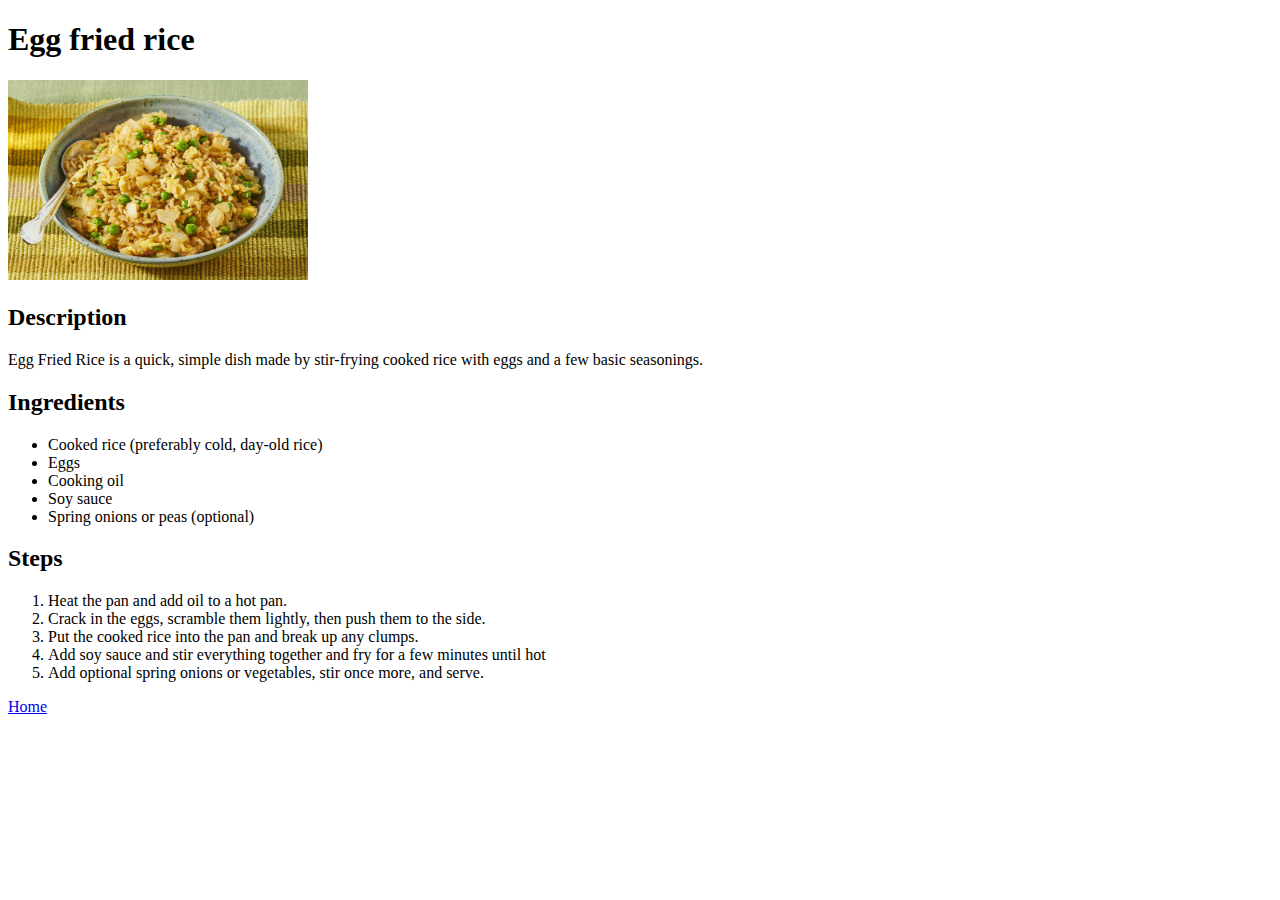
<file: recipes/egg-fried-rice.html>
<!DOCTYPE html>
<html lang="en">
    <head>
        <meta charset="UTF-8">
        <title>Egg Fried Rice Recipe</title>
    </head>

    <body>
        <h1>Egg fried rice</h1>
        <img src="../images/egg-fried-rice.jpg" width="300" height="200" alt="Image of egg fried rice">

        <h2>Description</h2>
        <p>Egg Fried Rice is a quick, simple dish made by stir-frying cooked rice with eggs and a few basic seasonings.</p>

        <h2>Ingredients</h2>
        <ul>
            <li>Cooked rice (preferably cold, day-old rice)</li>
            <li>Eggs</li>
            <li>Cooking oil</li>
            <li>Soy sauce</li>   
            <li>Spring onions or peas (optional)</li>
        </ul>

        <h2>Steps</h2>
        <ol>
            <li>Heat the pan and add oil to a hot pan.</li>
            <li>Crack in the eggs, scramble them lightly, then push them to the side.</li>
            <li>Put the cooked rice into the pan and break up any clumps.</li>
            <li>Add soy sauce and stir everything together and fry for a few minutes until hot</li>
            <li>Add optional spring onions or vegetables, stir once more, and serve.</li>
        </ol>

        <a href="../index.html">Home</a>
    </body>
</html>
</file>
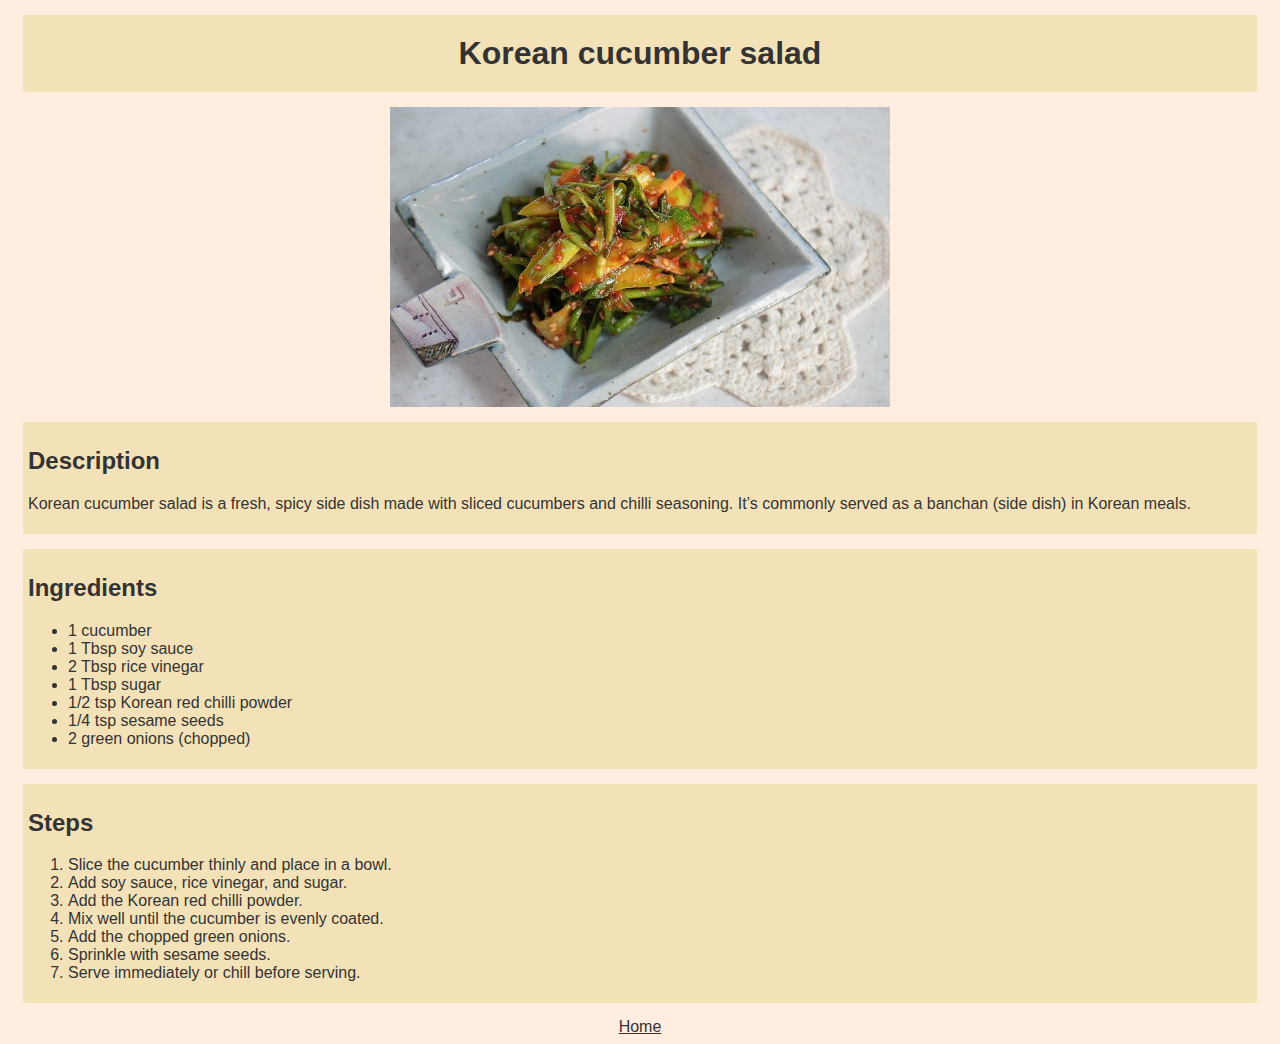
<file: recipes/korean-cucumber-salad.html>
<!DOCTYPE html>
<html lang="en">
    <head>
        <meta charset="UTF-8">
        <title>Korean Cucumber Salad</title>
        <link rel="stylesheet" href="../style.css">
    </head>

    <body>
        <h1 class="box title">Korean cucumber salad</h1>
        <img src="../images/korean-cucumber-salad.jpg" width="500" height="300" alt="Image of korean cucumber salad">

        <div class="box">
        <h2>Description</h2>
        <p>Korean cucumber salad is a fresh, spicy side dish made with sliced cucumbers and chilli seasoning. It’s commonly served as a banchan (side dish) in Korean meals.</p>
        </div>

        <div class="box">
        <h2>Ingredients</h2>
        <ul class="list">
            <li>1 cucumber</li>
            <li>1 Tbsp soy sauce</li>
            <li>2 Tbsp rice vinegar</li>
            <li>1 Tbsp sugar</li>   
            <li>1/2 tsp Korean red chilli powder</li>
            <li>1/4 tsp sesame seeds</li>
            <li>2 green onions (chopped)</li>
        </ul>
        </div>

        <div class="box">
        <h2>Steps</h2>
        <ol class="list">
            <li>Slice the cucumber thinly and place in a bowl.</li>
            <li>Add soy sauce, rice vinegar, and sugar.</li>
            <li>Add the Korean red chilli powder.</li>
            <li>Mix well until the cucumber is evenly coated.</li>
            <li>Add the chopped green onions.</li>
            <li>Sprinkle with sesame seeds.</li>
            <li>Serve immediately or chill before serving.</li>
        </ol>
        </div>

        <a class="home" href="../index.html">Home</a>
    </body>
</html>
</file>
<file: style.css>
* {
    font-family: sans-serif, 'Times New Roman', 'Verdana';
    color: #333333;
}

body {
    background-color: #FFEDE0;
}

.box {
    background-color: #F3E2B8;
    padding: 5px;
    margin: 15px;
}

.title {
    padding: 20px 40px; 
    text-align: center;
}

img {
    display: block;
    margin:auto;
}

.home {
    display: block;
    text-align: center;
}
</file>
